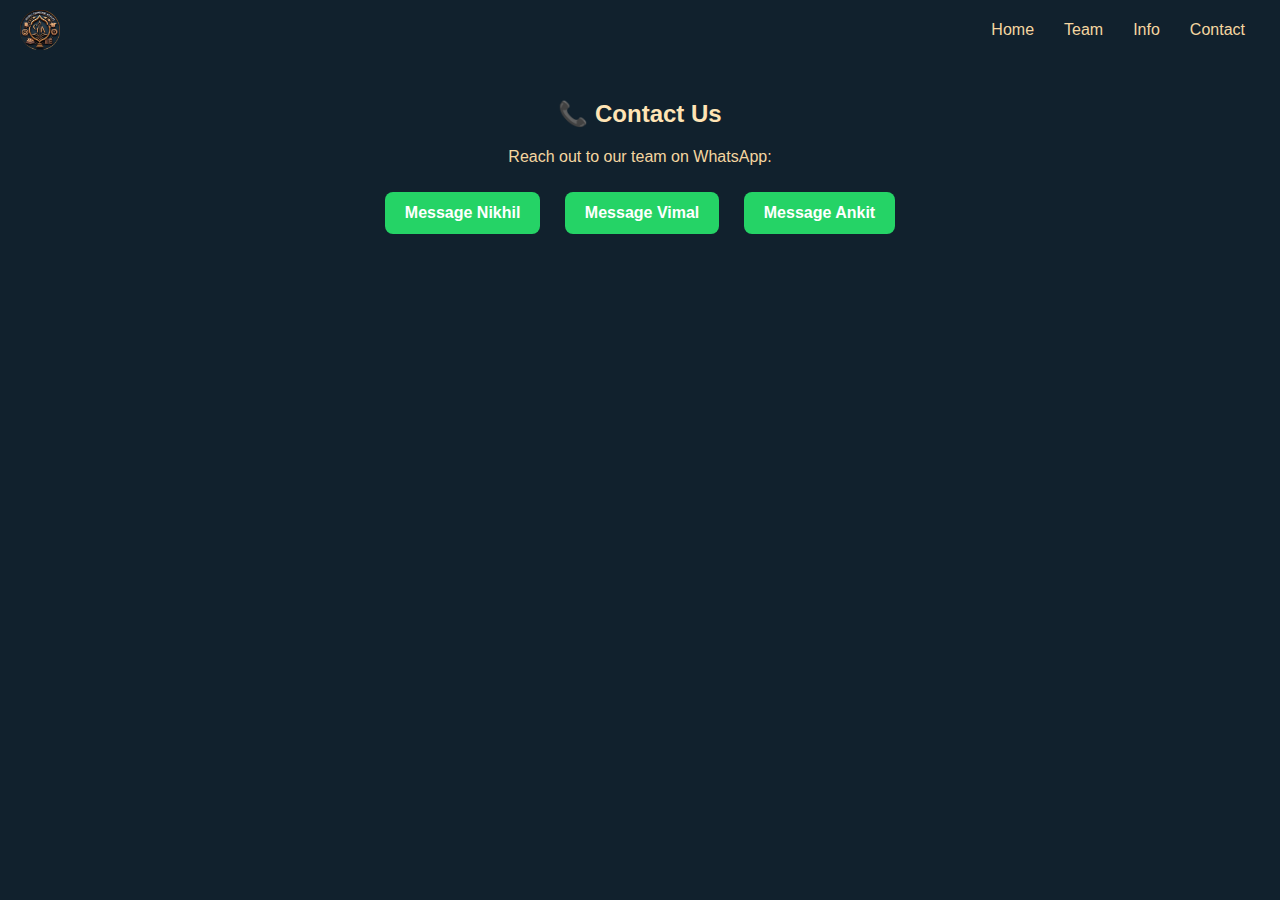
<file: contact.html>
<!DOCTYPE html>
<html lang="en">
<head>
  <meta charset="UTF-8" />
  <title>Contact | Gujarat Engineering Academy</title>
  <link rel="stylesheet" href="style.css" />
  <meta name="viewport" content="width=device-width, initial-scale=1.0" />
  <style>
    body {
      background-color: #11212D;
      color: #F5D6A0;
      font-family: 'Poppins', sans-serif;
      margin: 0;
      padding: 0;
    }

    header {
      display: flex;
      justify-content: space-between;
      align-items: center;
      padding: 10px 20px;
      background-color: #11212D;
      flex-wrap: wrap;
    }

    nav {
      display: flex;
      flex-wrap: wrap;
      justify-content: center;
    }

    nav a {
      margin: 10px 15px;
      color: #F5D6A0;
      text-decoration: none;
    }

    main {
      padding: 20px;
      text-align: center;
    }

    h2 {
      color: #FFE4B5;
    }

    .whatsapp-button {
      display: inline-block;
      margin: 10px;
      padding: 12px 20px;
      background-color: #25D366;
      color: white;
      text-decoration: none;
      border-radius: 8px;
      font-weight: bold;
    }

    .whatsapp-button:hover {
      background-color: #1DA851;
    }

    @media screen and (max-width: 768px) {
      header {
        flex-direction: column;
        align-items: flex-start;
      }

      nav {
        justify-content: flex-start;
        width: 100%;
      }

      nav a {
        margin: 8px;
      }
    }
  </style>
</head>
<body>
  <header>
    <img src="logo.jpg" alt="Logo" style="height: 40px; cursor: pointer;" onclick="window.location.href='index.html'">
    <nav>
      <a href="index.html">Home</a>
      <a href="team.html">Team</a>
      <a href="info.html">Info</a>
      <a href="contact.html">Contact</a>
    </nav>
  </header>

  <main>
    <h2>📞 Contact Us</h2>
    <p>Reach out to our team on WhatsApp:</p>

    <!-- WhatsApp Button 1 - Nikhil -->
    <a class="whatsapp-button" href="https://wa.me/919016903727" target="_blank">
      Message Nikhil
    </a>

    <!-- WhatsApp Button 2 - Vimal -->
    <a class="whatsapp-button" href="https://wa.me/919328401485" target="_blank">
      Message Vimal
    </a>

    <!-- WhatsApp Button 3 - Ankit -->
    <a class="whatsapp-button" href="https://wa.me/918799179492" target="_blank">
      Message Ankit
    </a>
  </main>
</body>
</html>
</file>
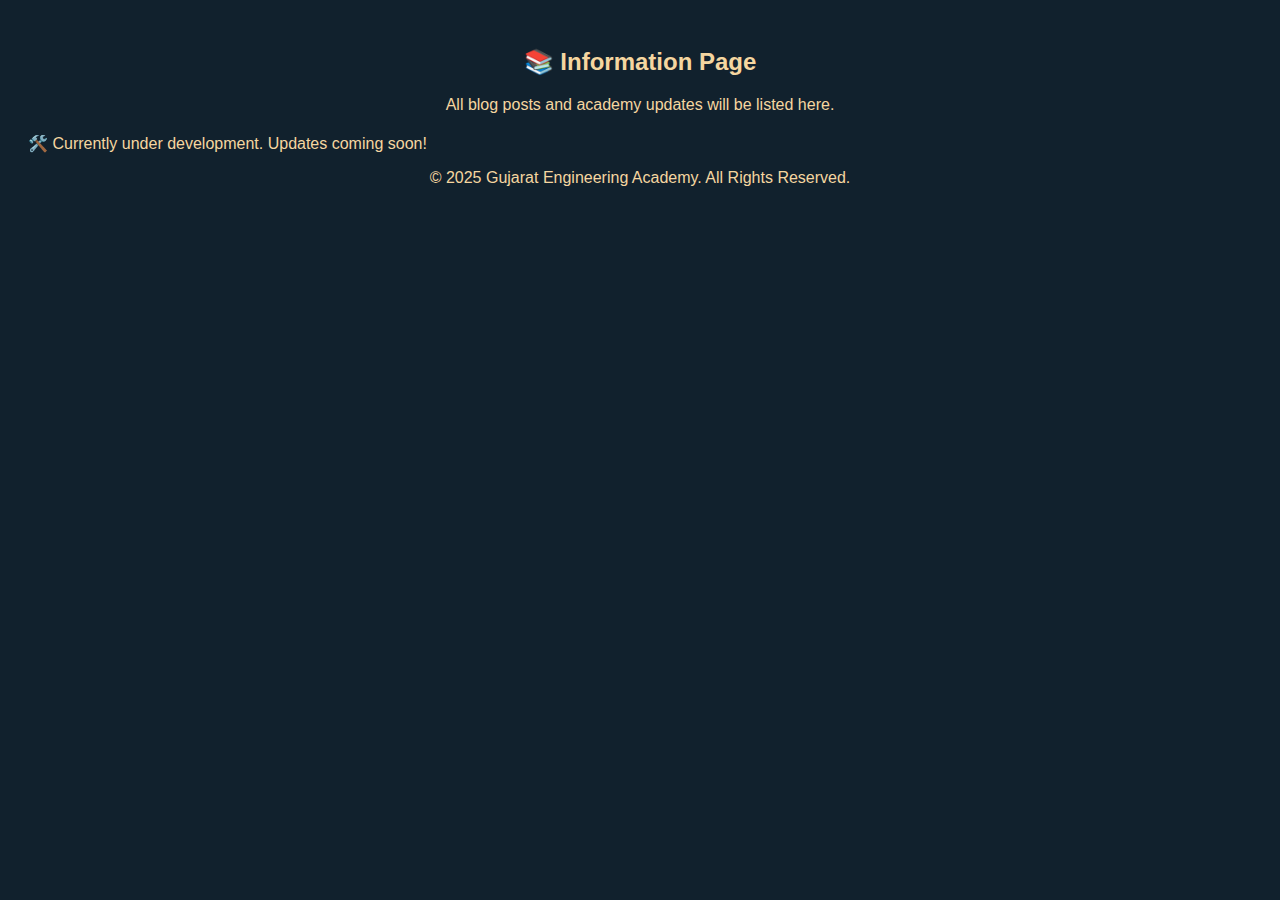
<file: info.html>
<!-- info.html -->
<!DOCTYPE html>
<html lang="en">
<head>
  <meta charset="UTF-8" />
  <title>Info | Gujarat Engineering Academy</title>
  <link rel="stylesheet" href="style.css" />
  <meta name="viewport" content="width=device-width, initial-scale=1.0" />
  <style>
    body {
      background-color: #11212D;
      color: #F5D6A0;
      font-family: 'Poppins', sans-serif;
      padding: 20px;
    }
    header, footer {
      text-align: center;
      margin-bottom: 20px;
    }
  </style>
</head>
<body>
  <header>
    <h2>📚 Information Page</h2>
    <p>All blog posts and academy updates will be listed here.</p>
  </header>

  <main>
    <p>🛠️ Currently under development. Updates coming soon!</p>
  </main>

  <footer>
    &copy; 2025 Gujarat Engineering Academy. All Rights Reserved.
  </footer>
</body>
</html>
</file>
<file: style.css>
/* style.css (team section માટે minimum required styles) */
#teamContainer {
  display: grid;
  grid-template-columns: repeat(auto-fit, minmax(250px, 1fr));
  gap: 20px;
  padding: 0 10px;
}

.team-card {
  background-color: #1E2A38;
  border-radius: 10px;
  padding: 15px;
  text-align: center;
  color: #F5D6A0;
  box-shadow: 0 0 10px rgba(0, 0, 0, 0.3);
}

.team-card img {
  width: 100px;
  height: 100px;
  object-fit: cover;
  border-radius: 50%;
  margin-bottom: 10px;
}

.team-card h3 {
  margin: 0;
  font-size: 1.2em;
  color: #FFE4B5;
}

.team-card p {
  margin: 5px 0 10px;
  font-size: 0.95em;
}

.social-icons a {
  margin: 0 5px;
  color: #F5D6A0;
  text-decoration: none;
  font-size: 20px;
}
</file>
